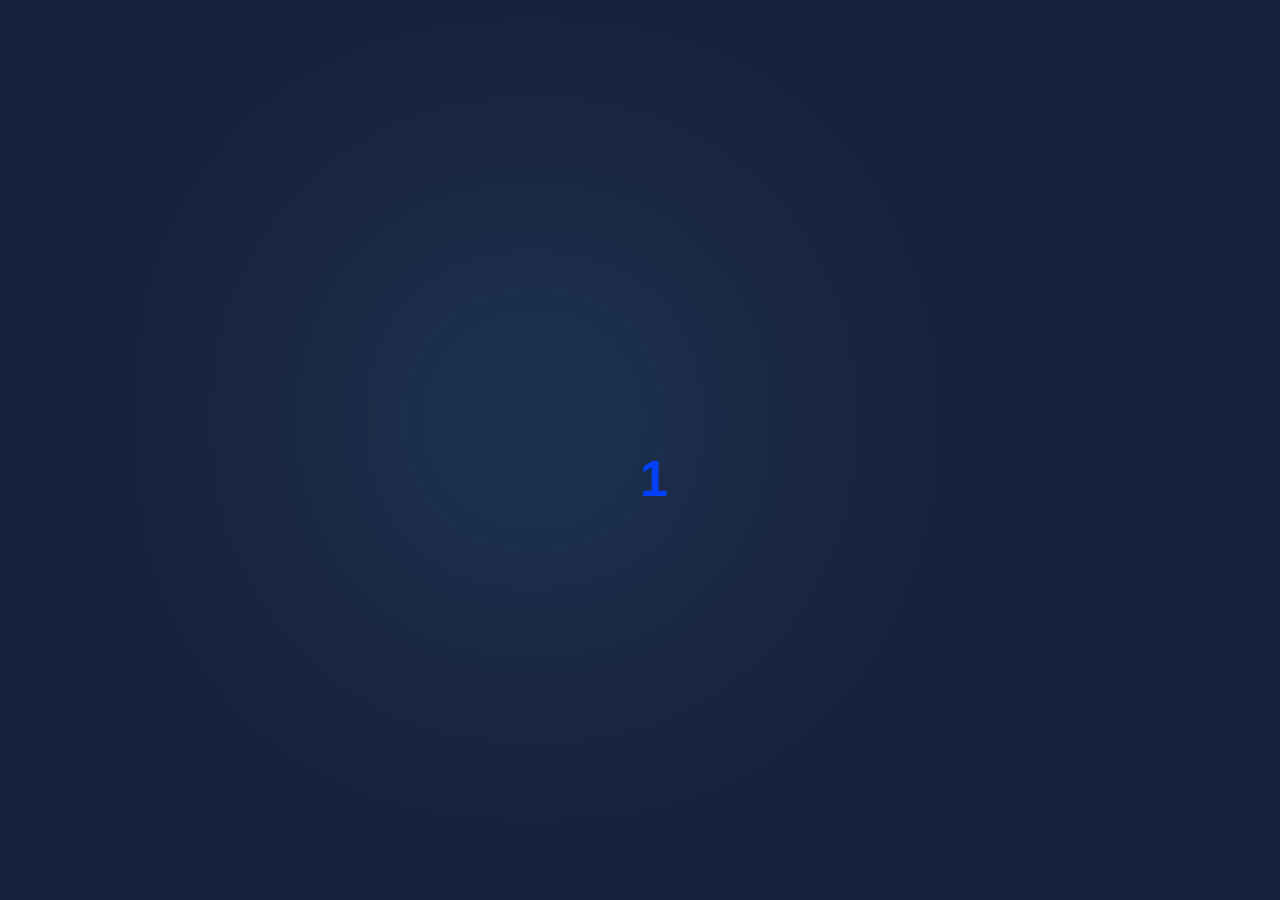
<file: index.html>
<!--created by Pirate piracy-->
<!DOCTYPE html>
<html lang="en">
  <head>
    <meta charset="UTF-8">
    <meta name="viewport" content="width=device-width, initial-scale=1.0">
    <title>Birthday Celebration</title>
  <link rel="stylesheet" href="style.css">
</head>
  <body>
    <button
      type="button"
      id="celebrate-btn"
      onclick="showCelebrationcard()">
      Open Letter💌
      </button>
    <main>
      <h1 id="num">0</h1>
    </main>
  
      
      <div id="celebration-card">

        <h2>HAPPY BIRTHDAY</h2>
        <p>Enjoy your day<span>Sweet heart</span></p>
         <div id="typing"></div>
        
      </div>
          <div id="glow"></div>
    
    
        <audio id="bgMusic" autoplay loop>
    <source src="https://raw.githubusercontent.com/wagiita8-gif/Celebration-_/23596774d31b2d4db516645ae365b7aef40cb526/mercy.acc" type="audio/mpeg">
  </audio>
  </body>
  <script src="script.js"></script>
</html>
</file>
<file: style.css>
body{
      background: #19223d;
      color:chocolate;
      font-family: Arial,sans-serif;
    }
   *{
      margin:0;
      padding: 0;
      box-sizing: border-box;
    }
    #num{
      position: fixed;
      top: 50%;
      left:50%;
      transform: translate(-50%,-50%,);
      font-size:clamp(24px ,8vw, 50px);
    }
    #glow{
      position: absolute;
      top:30%;
      left:30%;
      transform: translate(-50%,-50%,);
      width: 60vw;
      max-width: 300px;
      height: 60vw;
      max-height: 300px;
      background:#38bdf8;
      opacity: .25;
      filter: blur(138px);
      z-index: 0;
    }
    
    #celebration-card {
    display: none;
    background: #1a1a2a;
    align-items: center;
    flex-direction: column;
    overflow: auto;

    width: 90%;
    max-width: 300px;
    
    position: absolute;
    top: 50%;
    left: 50%;
    transform: translate(-50%,-50%);
    padding: 10px 20px 40px 20px;

    box-shadow:
        0 0 10px purple,
        0 0 20px purple;
    }
    #celebrate-btn{
      display:none;
      background:purple;
      color:white;
      position: absolute;
      top:50%;
      left:50%;
      max-width: 300px;
      transform: translate(-50%-50%,);
      font-size:clamp(20px, 8vw, 10px);
      border: 4px solid purple;
      border-radius:20px;
    }
    
    h1{
      color:hwb(227 0% 0%);
    }
    h2{
      color:purple;
      text-align: center;
      position: static;
      margin-top: 20px;
      
    }
    p{
      position: static;
      text-align: center;
      margin-top: 20px;
    }
    p span{
      color:deeppink;
      text-shadow:
      0 0 5px deeppink,
      0 0 10px deeppink;
      
    
    }
    #typing{
      margin-top: 20px;
    }
</file>
